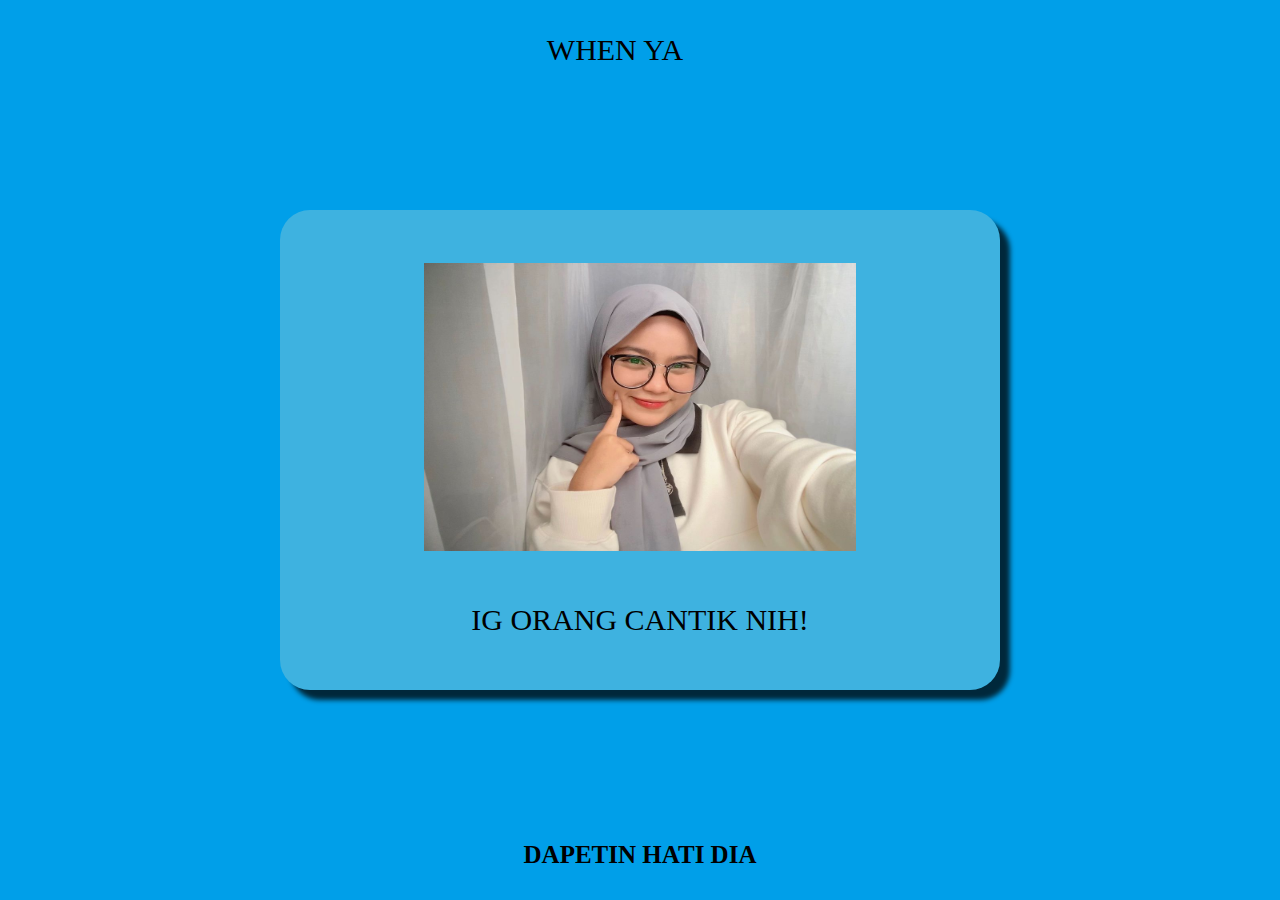
<file: Index.html>
<html>
    <head>
        <title>My Ilusation</title>
        <link rel="stylesheet" href="Style.css" />
    </head>  
    <body>
        <div class="container">
        <!-- NAVIGATION BAR -->
        <div class="navbar">
            <ul class="ul-navbar">
                <li class="li-navbar">
                    <a href="#" class="a-navbar">WHEN YA</a>
                </li>
                <li class="li-navbar">
                    <a href="about.html" class="a-navbar"></a>
                </li>
            </ul>
        </div>
        <!-- NAVIGATION SELESAI -->

        <!-- CONTENT 1 -->
        <div class="content">
            <a href="https://www.instagram.com/chfzzhr/" class="a-content">
                <IMG src="WhatsApp Image 2025-11-02 at 00.12.34_d22089a6.jpg" class="img-content"/>
                <P>IG ORANG CANTIK NIH!</P>
            </a>
        </div>
        <!-- CONTENT 1 END -->

        <!-- FOOTER -->
        <div class="footer"> 
            <h1 class="h1-footer">DAPETIN HATI DIA</h1>
        </div>
        <!-- FOOTER END -->
    </div>
    </body>
</html>
</file>
<file: Style.css>
*,
html {
    margin: 0;
    padding: 0;
}

.container {
    background-color: rgb(0, 159, 233);
}

.navbar {
    background-color: rgb(0, 159, 233);
    width: 100%;
    height: 10vh;
}

.ul-navbar {
    display: flex;
    height: 100px;
    justify-content: center;
    align-items: center;
}

.li-navbar {
    list-style-type: none;
    padding: 20px;
    margin: 5px;
    color: black;
    font-size: 30px;
}

.li-navbar:hover {
    background-color: rgb(89, 89, 238);
    transition: .2s ease-in-out;
    transition-delay: .2s;
    border-radius: 10px;
}


.a-navbar {
    color: black;
    text-decoration: none;
}

.content {
    background-color: rgb(0, 159, 233);
    display: flex;
    justify-content: center;
    align-items: center;
    height: 80vh;
}

.a-content {
    background-color: rgb(62, 178, 224);
    text-decoration: none;
    color: black;
    font-size: 30px;
    width: 720px;
    height: 480px;
    display: flex;
    flex-direction: column;
    justify-content: space-evenly;
    align-items: center;
    border-radius: 30px;
    box-shadow: 10px 10px 5px 0px rgba(0,0,0,0.75);
-webkit-box-shadow: 10px 10px 5px 0px rgba(0,0,0,0.75);
-moz-box-shadow: 10px 10px 5px 0px rgba(0,0,0,0.75);
}

.img-content {
    width: 60%;
    height: 60%;
}

.footer {
    background-color: rgb(0, 159, 233);
    height: 10vh;
    display: flex;
    justify-content: center;
    align-items: center;
}

.h1-footer {
    font-size: 25px;
}
</file>
